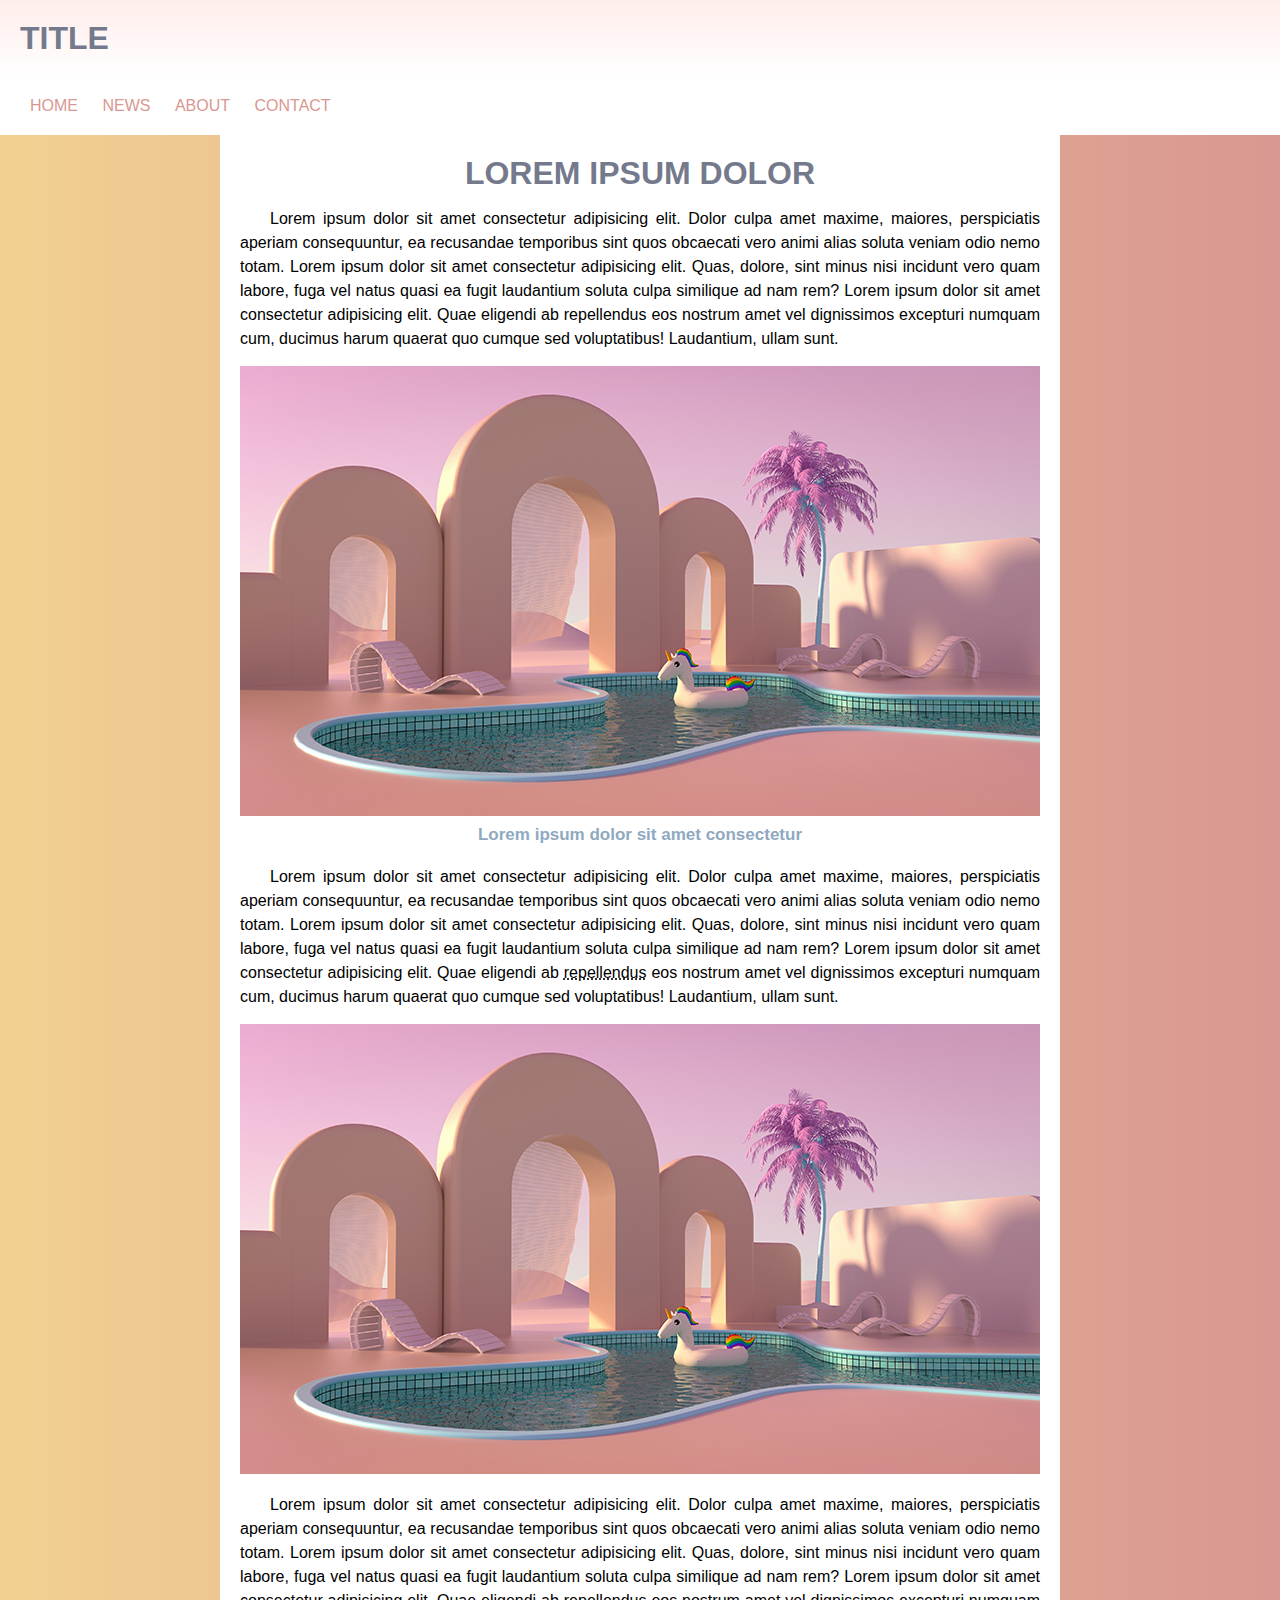
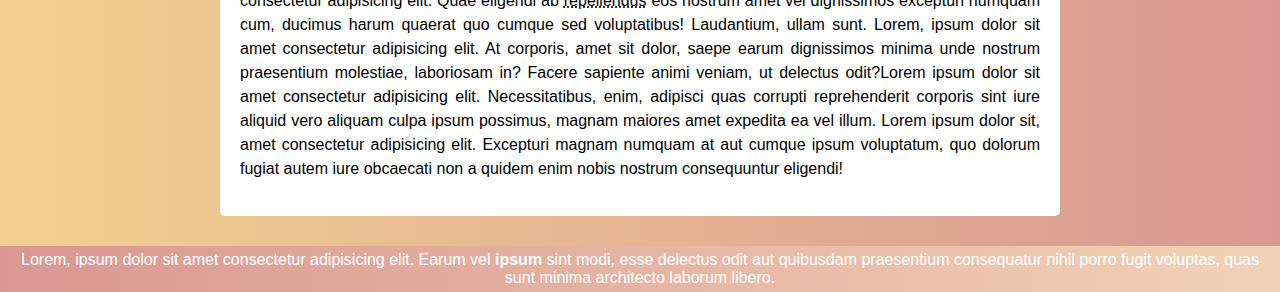
<file: art_portifolio/index.html>
<!DOCTYPE html>
<html lang="pt-br">
<head>
    <meta charset="UTF-8">
    <meta http-equiv="X-UA-Compatible" content="IE=edge">
    <meta name="viewport" content="width=device-width, initial-scale=1.0">

    <link rel="shortcut icon" href="favicon.ico" type="image/x-icon">

    <link rel="stylesheet" href="styles/style.css">


    <title>Site</title>

</head>

<body>
    <header>
        <h1>TITLE</h1>
    </header>

    <nav>
        <a href="#">HOME</a>
        <a href="#">NEWS</a>
        <a href="#">ABOUT</a>
        <a href="#">CONTACT</a>
    </nav>

    <main>
        <article>

            <h1>LOREM IPSUM DOLOR</h1>

            <p>
                Lorem ipsum dolor sit amet consectetur adipisicing elit. Dolor culpa amet maxime, maiores, perspiciatis aperiam consequuntur, ea recusandae temporibus sint quos obcaecati vero animi alias soluta veniam odio nemo totam.
                Lorem ipsum dolor sit amet consectetur adipisicing elit. Quas, dolore, sint minus nisi incidunt vero quam labore, fuga vel natus quasi ea fugit laudantium soluta culpa similique ad nam rem?
                Lorem ipsum dolor sit amet consectetur adipisicing elit. Quae eligendi ab repellendus eos nostrum amet vel dignissimos excepturi numquam cum, ducimus harum quaerat quo cumque sed voluptatibus! Laudantium, ullam sunt.
            </p>

            <picture>
                <source media="(max-width:600px )" srcset="images/watercolor_1_320px.jpg">
                <img src="images/watercolor_1_800px.jpg" alt="">
            </picture>


            <h2>Lorem ipsum dolor sit amet consectetur</h2>

            <p>
                Lorem ipsum dolor sit amet consectetur adipisicing elit. Dolor culpa amet maxime, maiores, perspiciatis aperiam consequuntur, ea recusandae temporibus sint quos obcaecati vero animi alias soluta veniam odio nemo totam.
                Lorem ipsum dolor sit amet consectetur adipisicing elit. Quas, dolore, sint minus nisi incidunt vero quam labore, fuga vel natus quasi ea fugit laudantium soluta culpa similique ad nam rem?
                Lorem ipsum dolor sit amet consectetur adipisicing elit. Quae eligendi ab <abbr title="CARLOTA">repellendus</abbr> eos nostrum amet vel dignissimos excepturi numquam cum, ducimus harum quaerat quo cumque sed voluptatibus! Laudantium, ullam sunt.
            </p>

            <picture>
                <source media="(max-width:600px )" srcset="images/watercolor_1_320px.jpg">
                <img src="images/watercolor_1_800px.jpg" alt="">
            </picture>
            
            <p>
                Lorem ipsum dolor sit amet consectetur adipisicing elit. Dolor culpa amet maxime, maiores, perspiciatis aperiam consequuntur, ea recusandae temporibus sint quos obcaecati vero animi alias soluta veniam odio nemo totam.
                Lorem ipsum dolor sit amet consectetur adipisicing elit. Quas, dolore, sint minus nisi incidunt vero quam labore, fuga vel natus quasi ea fugit laudantium soluta culpa similique ad nam rem?
                Lorem ipsum dolor sit amet consectetur adipisicing elit. Quae eligendi ab <abbr title="CARLOTA">repellendus</abbr> eos nostrum amet vel dignissimos excepturi numquam cum, ducimus harum quaerat quo cumque sed voluptatibus! Laudantium, ullam sunt.
                Lorem, ipsum dolor sit amet consectetur adipisicing elit. At corporis, amet sit dolor, saepe earum dignissimos minima unde nostrum praesentium molestiae, laboriosam in? Facere sapiente animi veniam, ut delectus odit?Lorem ipsum dolor sit amet consectetur adipisicing elit. Necessitatibus, enim, adipisci quas corrupti reprehenderit corporis sint iure aliquid vero aliquam culpa ipsum possimus, magnam maiores amet expedita ea vel illum. Lorem ipsum dolor sit, amet consectetur adipisicing elit. Excepturi magnam numquam at aut cumque ipsum voluptatum, quo dolorum fugiat autem iure obcaecati non a quidem enim nobis nostrum consequuntur eligendi!
            </p>

        </article>
        

    </main>

    <footer>

        Lorem, ipsum dolor sit amet consectetur adipisicing elit. Earum vel <strong>ipsum</strong> sint modi, esse delectus odit aut quibusdam praesentium consequatur nihil porro fugit voluptas, quas sunt minima architecto laborum libero.

    </footer>
    
</body>
</html>
</file>
<file: art_portifolio/styles/style.css>
@charset "UTF-8";


:root
{
    --cor0: #747A8C;
    --cor1: #8FA9BF;
    --cor2: #F2D091;
    --cor3: #F2D2B6;
    --cor4: #D99791;
}

*
{
    font-family: Arial, Helvetica, sans-serif;
    height: 100;
    padding: 0px;
    margin: 0px;

}

body
{
    background-image: linear-gradient(to right, var(--cor2),var(--cor4));
}

header
{
    background-image: linear-gradient(to bottom, #ffedeb, white);
    min-height: 40px;
    padding: 10px;
    
    
}

header > h1
{
    text-align: left;
    padding: 10px;
}

nav
{
    background-color: white;
    padding: 20px;
}

nav>a
{
    color: var(--cor4);
    text-decoration: none;
    padding: 10px;
}
nav > a:hover
{
    background-color: var(--cor4);
    color: white;

}

main
{

    background-color: white;

    border-bottom-left-radius: 5px;
    border-bottom-right-radius: 5px;

    min-width: 320px;
    max-width: 800px;
    padding: 20px;


    margin: auto;
    margin-bottom: 30px;


}

main img
{
    width: 100%;
}

h1
{
    color: #747A8C;
    text-align:center;
}

h2
{
    color: #8FA9BF;;
    text-align: center;
    font-size: 17px;
    padding: 5px;
}

main p
{
    text-align: justify;
    margin: 15px 0px;
    text-indent: 30px;
    line-height: 1.5em;
}

footer
{
    background-image: linear-gradient(to right, var(--cor4),var(--cor3));
    text-align: center;
    color: white;
    padding: 5px;
}
</file>
